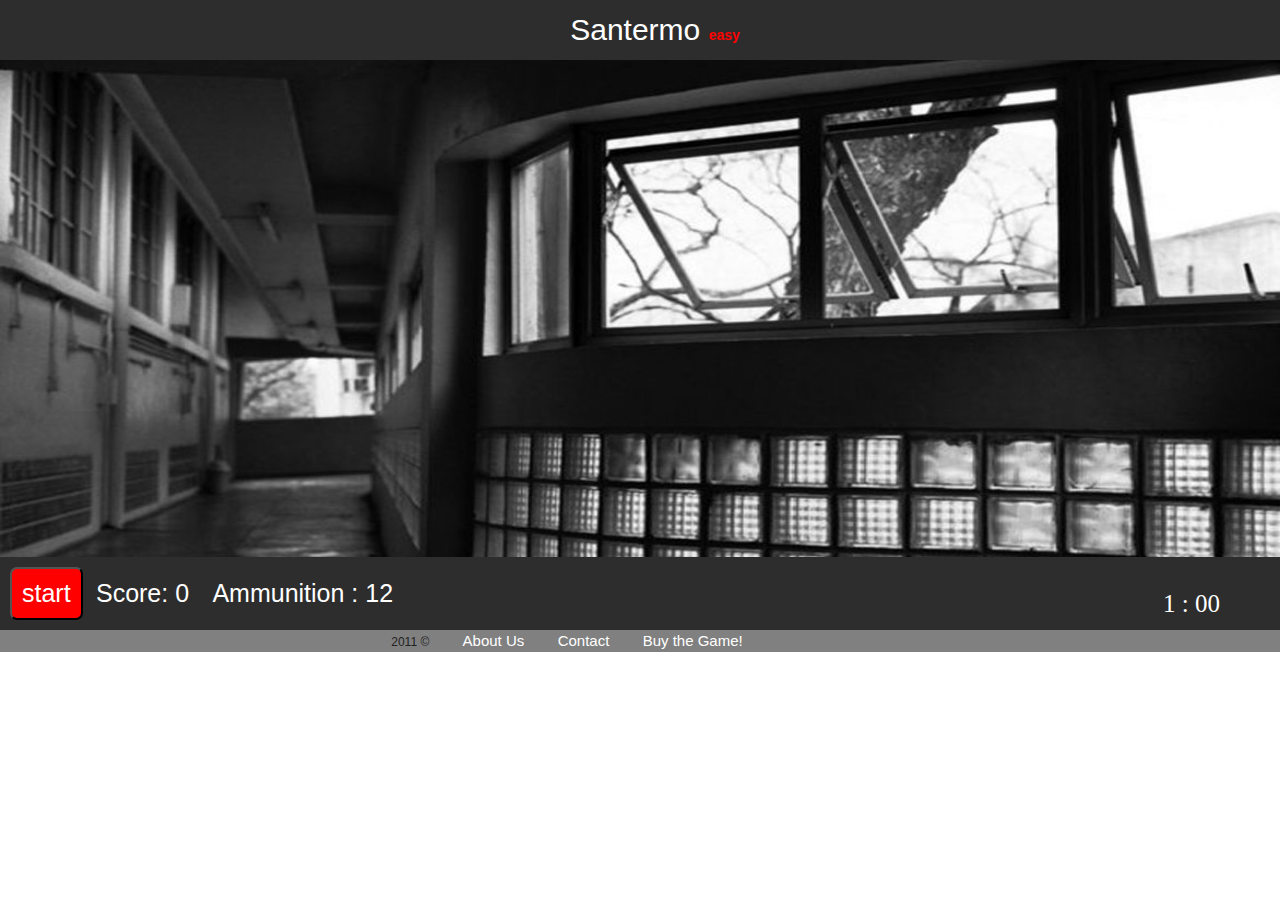
<file: index.html>
<!DOCTYPE html>
<html lang="en">
  <head>
    <meta charset="utf-8">
    <link rel="stylesheet" type="text/css" 
      href="./stylesheets/blueprint/screen.css" media="screen, projection">
    <link rel="stylesheet" type="text/css" 
      href="./stylesheets/blueprint/print.css" media="print"> 
      <!-- [if lt IE 8]>
      <link rel="stylesheet" type="text/css" 
        href="./stylesheet/blueprint/ie.css" media="screen, projection" />
      <![endif]--> 
    <link rel="stylesheet" type="text/css" href="./stylesheets/style.css">
    <script src="./scripts/jquery.js"></script>
    <script src="./scripts/gjs.js"></script>
  </head>
  <body>
    <header id="topbar">
      <h1>Santermo <span id="level">easy</span></h1>
    </header>
    <div class="container">
      <section id="gamearea">
        <table id="maintable">
          <tr id="t1">
          	<td id="t1A"></td>
          	<td id="t1B"></td>
          	<td id="t1C"></td>
          	<td id="t1D"></td>
          	<td id="t1E"></td>
          </tr>

          <tr id="t2">
          	<td id="t2A"></td>
          	<td id="t2B"></td>
          	<td id="t2C"></td>
          	<td id="t2D"></td>
          	<td id="t2E"></td>
          </tr>
        </table>
      </section>
    </div>
    <section id="gamepanel">
      <input type="button" id="start" value="start" />
      <h1>Score: <span id="score">0</span></h1>
      <h1>Ammunition : <span id="ammo">12</span></h1>
      <input type="text" id="time" readonly value="1 : 00" size="6">
    </section>
    <section id="miscpanel">
      <footer>
        <ul>
          <li>2011 &copy;</li>
          <li><a href="#">About Us</a></li>
          <li><a href="#">Contact</a></li>
          <li><a href="#">Buy the Game!</a></li>
        </ul>
      </footer>
    </section>
  </body>
</html>
</file>
<file: stylesheets/blueprint/screen.css>
/* -----------------------------------------------------------------------


 Blueprint CSS Framework 1.0.1
 http://blueprintcss.org

   * Copyright (c) 2007-Present. See LICENSE for more info.
   * See README for instructions on how to use Blueprint.
   * For credits and origins, see AUTHORS.
   * This is a compressed file. See the sources in the 'src' directory.

----------------------------------------------------------------------- */

/* reset.css */
html {margin:0;padding:0;border:0;}
body, div, span, object, iframe, h1, h2, h3, h4, h5, h6, p, blockquote, pre, a, abbr, acronym, address, code, del, dfn, em, img, q, dl, dt, dd, ol, ul, li, fieldset, form, label, legend, table, caption, tbody, tfoot, thead, tr, th, td, article, aside, dialog, figure, footer, header, hgroup, nav, section {margin:0;padding:0;border:0;font-size:100%;font:inherit;vertical-align:baseline;}
article, aside, details, figcaption, figure, dialog, footer, header, hgroup, menu, nav, section {display:block;}
body {line-height:1.5;background:white;}
table {border-collapse:separate;border-spacing:0;}
caption, th, td {text-align:left;font-weight:normal;float:none !important;}
table, th, td {vertical-align:middle;}
blockquote:before, blockquote:after, q:before, q:after {content:'';}
blockquote, q {quotes:"" "";}
a img {border:none;}
:focus {outline:0;}

/* typography.css */
html {font-size:100.01%;}
body {font-size:75%;color:#222;background:#fff;font-family:"Helvetica Neue", Arial, Helvetica, sans-serif;}
h1, h2, h3, h4, h5, h6 {font-weight:normal;color:#111;}
h1 {font-size:3em;line-height:1;margin-bottom:0.5em;}
h2 {font-size:2em;margin-bottom:0.75em;}
h3 {font-size:1.5em;line-height:1;margin-bottom:1em;}
h4 {font-size:1.2em;line-height:1.25;margin-bottom:1.25em;}
h5 {font-size:1em;font-weight:bold;margin-bottom:1.5em;}
h6 {font-size:1em;font-weight:bold;}
h1 img, h2 img, h3 img, h4 img, h5 img, h6 img {margin:0;}
p {margin:0 0 1.5em;}
.left {float:left !important;}
p .left {margin:1.5em 1.5em 1.5em 0;padding:0;}
.right {float:right !important;}
p .right {margin:1.5em 0 1.5em 1.5em;padding:0;}
a:focus, a:hover {color:#09f;}
a {color:#06c;text-decoration:underline;}
blockquote {margin:1.5em;color:#666;font-style:italic;}
strong, dfn {font-weight:bold;}
em, dfn {font-style:italic;}
sup, sub {line-height:0;}
abbr, acronym {border-bottom:1px dotted #666;}
address {margin:0 0 1.5em;font-style:italic;}
del {color:#666;}
pre {margin:1.5em 0;white-space:pre;}
pre, code, tt {font:1em 'andale mono', 'lucida console', monospace;line-height:1.5;}
li ul, li ol {margin:0;}
ul, ol {margin:0 1.5em 1.5em 0;padding-left:1.5em;}
ul {list-style-type:disc;}
ol {list-style-type:decimal;}
dl {margin:0 0 1.5em 0;}
dl dt {font-weight:bold;}
dd {margin-left:1.5em;}
table {margin-bottom:1.4em;width:100%;}
th {font-weight:bold;}
thead th {background:#c3d9ff;}
th, td, caption {padding:4px 10px 4px 5px;}
tbody tr:nth-child(even) td, tbody tr.even td {background:#e5ecf9;}
tfoot {font-style:italic;}
caption {background:#eee;}
.small {font-size:.8em;margin-bottom:1.875em;line-height:1.875em;}
.large {font-size:1.2em;line-height:2.5em;margin-bottom:1.25em;}
.hide {display:none;}
.quiet {color:#666;}
.loud {color:#000;}
.highlight {background:#ff0;}
.added {background:#060;color:#fff;}
.removed {background:#900;color:#fff;}
.first {margin-left:0;padding-left:0;}
.last {margin-right:0;padding-right:0;}
.top {margin-top:0;padding-top:0;}
.bottom {margin-bottom:0;padding-bottom:0;}

/* forms.css */
label {font-weight:bold;}
fieldset {padding:0 1.4em 1.4em 1.4em;margin:0 0 1.5em 0;border:1px solid #ccc;}
legend {font-weight:bold;font-size:1.2em;margin-top:-0.2em;margin-bottom:1em;}
fieldset, #IE8#HACK {padding-top:1.4em;}
legend, #IE8#HACK {margin-top:0;margin-bottom:0;}
input[type=text], input[type=password], input[type=url], input[type=email], input.text, input.title, textarea {background-color:#fff;border:1px solid #bbb;color:#000;}
input[type=text]:focus, input[type=password]:focus, input[type=url]:focus, input[type=email]:focus, input.text:focus, input.title:focus, textarea:focus {border-color:#666;}
select {background-color:#fff;border-width:1px;border-style:solid;}
input[type=text], input[type=password], input[type=url], input[type=email], input.text, input.title, textarea, select {margin:0.5em 0;}
input.text, input.title {width:300px;padding:5px;}
input.title {font-size:1.5em;}
textarea {width:390px;height:250px;padding:5px;}
form.inline {line-height:3;}
form.inline p {margin-bottom:0;}
.error, .alert, .notice, .success, .info {padding:0.8em;margin-bottom:1em;border:2px solid #ddd;}
.error, .alert {background:#fbe3e4;color:#8a1f11;border-color:#fbc2c4;}
.notice {background:#fff6bf;color:#514721;border-color:#ffd324;}
.success {background:#e6efc2;color:#264409;border-color:#c6d880;}
.info {background:#d5edf8;color:#205791;border-color:#92cae4;}
.error a, .alert a {color:#8a1f11;}
.notice a {color:#514721;}
.success a {color:#264409;}
.info a {color:#205791;}

/* grid.css */
.container {width:950px;margin:0 auto;}
.showgrid {background:url(src/grid.png);}
.column, .span-1, .span-2, .span-3, .span-4, .span-5, .span-6, .span-7, .span-8, .span-9, .span-10, .span-11, .span-12, .span-13, .span-14, .span-15, .span-16, .span-17, .span-18, .span-19, .span-20, .span-21, .span-22, .span-23, .span-24 {float:left;margin-right:10px;}
.last {margin-right:0;}
.span-1 {width:30px;}
.span-2 {width:70px;}
.span-3 {width:110px;}
.span-4 {width:150px;}
.span-5 {width:190px;}
.span-6 {width:230px;}
.span-7 {width:270px;}
.span-8 {width:310px;}
.span-9 {width:350px;}
.span-10 {width:390px;}
.span-11 {width:430px;}
.span-12 {width:470px;}
.span-13 {width:510px;}
.span-14 {width:550px;}
.span-15 {width:590px;}
.span-16 {width:630px;}
.span-17 {width:670px;}
.span-18 {width:710px;}
.span-19 {width:750px;}
.span-20 {width:790px;}
.span-21 {width:830px;}
.span-22 {width:870px;}
.span-23 {width:910px;}
.span-24 {width:950px;margin-right:0;}
input.span-1, textarea.span-1, input.span-2, textarea.span-2, input.span-3, textarea.span-3, input.span-4, textarea.span-4, input.span-5, textarea.span-5, input.span-6, textarea.span-6, input.span-7, textarea.span-7, input.span-8, textarea.span-8, input.span-9, textarea.span-9, input.span-10, textarea.span-10, input.span-11, textarea.span-11, input.span-12, textarea.span-12, input.span-13, textarea.span-13, input.span-14, textarea.span-14, input.span-15, textarea.span-15, input.span-16, textarea.span-16, input.span-17, textarea.span-17, input.span-18, textarea.span-18, input.span-19, textarea.span-19, input.span-20, textarea.span-20, input.span-21, textarea.span-21, input.span-22, textarea.span-22, input.span-23, textarea.span-23, input.span-24, textarea.span-24 {border-left-width:1px;border-right-width:1px;padding-left:5px;padding-right:5px;}
input.span-1, textarea.span-1 {width:18px;}
input.span-2, textarea.span-2 {width:58px;}
input.span-3, textarea.span-3 {width:98px;}
input.span-4, textarea.span-4 {width:138px;}
input.span-5, textarea.span-5 {width:178px;}
input.span-6, textarea.span-6 {width:218px;}
input.span-7, textarea.span-7 {width:258px;}
input.span-8, textarea.span-8 {width:298px;}
input.span-9, textarea.span-9 {width:338px;}
input.span-10, textarea.span-10 {width:378px;}
input.span-11, textarea.span-11 {width:418px;}
input.span-12, textarea.span-12 {width:458px;}
input.span-13, textarea.span-13 {width:498px;}
input.span-14, textarea.span-14 {width:538px;}
input.span-15, textarea.span-15 {width:578px;}
input.span-16, textarea.span-16 {width:618px;}
input.span-17, textarea.span-17 {width:658px;}
input.span-18, textarea.span-18 {width:698px;}
input.span-19, textarea.span-19 {width:738px;}
input.span-20, textarea.span-20 {width:778px;}
input.span-21, textarea.span-21 {width:818px;}
input.span-22, textarea.span-22 {width:858px;}
input.span-23, textarea.span-23 {width:898px;}
input.span-24, textarea.span-24 {width:938px;}
.append-1 {padding-right:40px;}
.append-2 {padding-right:80px;}
.append-3 {padding-right:120px;}
.append-4 {padding-right:160px;}
.append-5 {padding-right:200px;}
.append-6 {padding-right:240px;}
.append-7 {padding-right:280px;}
.append-8 {padding-right:320px;}
.append-9 {padding-right:360px;}
.append-10 {padding-right:400px;}
.append-11 {padding-right:440px;}
.append-12 {padding-right:480px;}
.append-13 {padding-right:520px;}
.append-14 {padding-right:560px;}
.append-15 {padding-right:600px;}
.append-16 {padding-right:640px;}
.append-17 {padding-right:680px;}
.append-18 {padding-right:720px;}
.append-19 {padding-right:760px;}
.append-20 {padding-right:800px;}
.append-21 {padding-right:840px;}
.append-22 {padding-right:880px;}
.append-23 {padding-right:920px;}
.prepend-1 {padding-left:40px;}
.prepend-2 {padding-left:80px;}
.prepend-3 {padding-left:120px;}
.prepend-4 {padding-left:160px;}
.prepend-5 {padding-left:200px;}
.prepend-6 {padding-left:240px;}
.prepend-7 {padding-left:280px;}
.prepend-8 {padding-left:320px;}
.prepend-9 {padding-left:360px;}
.prepend-10 {padding-left:400px;}
.prepend-11 {padding-left:440px;}
.prepend-12 {padding-left:480px;}
.prepend-13 {padding-left:520px;}
.prepend-14 {padding-left:560px;}
.prepend-15 {padding-left:600px;}
.prepend-16 {padding-left:640px;}
.prepend-17 {padding-left:680px;}
.prepend-18 {padding-left:720px;}
.prepend-19 {padding-left:760px;}
.prepend-20 {padding-left:800px;}
.prepend-21 {padding-left:840px;}
.prepend-22 {padding-left:880px;}
.prepend-23 {padding-left:920px;}
.border {padding-right:4px;margin-right:5px;border-right:1px solid #ddd;}
.colborder {padding-right:24px;margin-right:25px;border-right:1px solid #ddd;}
.pull-1 {margin-left:-40px;}
.pull-2 {margin-left:-80px;}
.pull-3 {margin-left:-120px;}
.pull-4 {margin-left:-160px;}
.pull-5 {margin-left:-200px;}
.pull-6 {margin-left:-240px;}
.pull-7 {margin-left:-280px;}
.pull-8 {margin-left:-320px;}
.pull-9 {margin-left:-360px;}
.pull-10 {margin-left:-400px;}
.pull-11 {margin-left:-440px;}
.pull-12 {margin-left:-480px;}
.pull-13 {margin-left:-520px;}
.pull-14 {margin-left:-560px;}
.pull-15 {margin-left:-600px;}
.pull-16 {margin-left:-640px;}
.pull-17 {margin-left:-680px;}
.pull-18 {margin-left:-720px;}
.pull-19 {margin-left:-760px;}
.pull-20 {margin-left:-800px;}
.pull-21 {margin-left:-840px;}
.pull-22 {margin-left:-880px;}
.pull-23 {margin-left:-920px;}
.pull-24 {margin-left:-960px;}
.pull-1, .pull-2, .pull-3, .pull-4, .pull-5, .pull-6, .pull-7, .pull-8, .pull-9, .pull-10, .pull-11, .pull-12, .pull-13, .pull-14, .pull-15, .pull-16, .pull-17, .pull-18, .pull-19, .pull-20, .pull-21, .pull-22, .pull-23, .pull-24 {float:left;position:relative;}
.push-1 {margin:0 -40px 1.5em 40px;}
.push-2 {margin:0 -80px 1.5em 80px;}
.push-3 {margin:0 -120px 1.5em 120px;}
.push-4 {margin:0 -160px 1.5em 160px;}
.push-5 {margin:0 -200px 1.5em 200px;}
.push-6 {margin:0 -240px 1.5em 240px;}
.push-7 {margin:0 -280px 1.5em 280px;}
.push-8 {margin:0 -320px 1.5em 320px;}
.push-9 {margin:0 -360px 1.5em 360px;}
.push-10 {margin:0 -400px 1.5em 400px;}
.push-11 {margin:0 -440px 1.5em 440px;}
.push-12 {margin:0 -480px 1.5em 480px;}
.push-13 {margin:0 -520px 1.5em 520px;}
.push-14 {margin:0 -560px 1.5em 560px;}
.push-15 {margin:0 -600px 1.5em 600px;}
.push-16 {margin:0 -640px 1.5em 640px;}
.push-17 {margin:0 -680px 1.5em 680px;}
.push-18 {margin:0 -720px 1.5em 720px;}
.push-19 {margin:0 -760px 1.5em 760px;}
.push-20 {margin:0 -800px 1.5em 800px;}
.push-21 {margin:0 -840px 1.5em 840px;}
.push-22 {margin:0 -880px 1.5em 880px;}
.push-23 {margin:0 -920px 1.5em 920px;}
.push-24 {margin:0 -960px 1.5em 960px;}
.push-1, .push-2, .push-3, .push-4, .push-5, .push-6, .push-7, .push-8, .push-9, .push-10, .push-11, .push-12, .push-13, .push-14, .push-15, .push-16, .push-17, .push-18, .push-19, .push-20, .push-21, .push-22, .push-23, .push-24 {float:left;position:relative;}
div.prepend-top, .prepend-top {margin-top:1.5em;}
div.append-bottom, .append-bottom {margin-bottom:1.5em;}
.box {padding:1.5em;margin-bottom:1.5em;background:#e5eCf9;}
hr {background:#ddd;color:#ddd;clear:both;float:none;width:100%;height:1px;margin:0 0 17px;border:none;}
hr.space {background:#fff;color:#fff;visibility:hidden;}
.clearfix:after, .container:after {content:"\0020";display:block;height:0;clear:both;visibility:hidden;overflow:hidden;}
.clearfix, .container {display:block;}
.clear {clear:both;}
</file>
<file: stylesheets/blueprint/print.css>
/* -----------------------------------------------------------------------


 Blueprint CSS Framework 1.0.1
 http://blueprintcss.org

   * Copyright (c) 2007-Present. See LICENSE for more info.
   * See README for instructions on how to use Blueprint.
   * For credits and origins, see AUTHORS.
   * This is a compressed file. See the sources in the 'src' directory.

----------------------------------------------------------------------- */

/* print.css */
body {line-height:1.5;font-family:"Helvetica Neue", Arial, Helvetica, sans-serif;color:#000;background:none;font-size:10pt;}
.container {background:none;}
hr {background:#ccc;color:#ccc;width:100%;height:2px;margin:2em 0;padding:0;border:none;}
hr.space {background:#fff;color:#fff;visibility:hidden;}
h1, h2, h3, h4, h5, h6 {font-family:"Helvetica Neue", Arial, "Lucida Grande", sans-serif;}
code {font:.9em "Courier New", Monaco, Courier, monospace;}
a img {border:none;}
p img.top {margin-top:0;}
blockquote {margin:1.5em;padding:1em;font-style:italic;font-size:.9em;}
.small {font-size:.9em;}
.large {font-size:1.1em;}
.quiet {color:#999;}
.hide {display:none;}
a:link, a:visited {background:transparent;font-weight:700;text-decoration:underline;}
a:link:after, a:visited:after {content:" (" attr(href) ")";font-size:90%;}
</file>
<file: stylesheets/style.css>
/* Overrides */
header#topbar {
    color: #fff;
    background: #2d2d2d;
    padding: 15px;
    width: 100%;
    text-align:center;
}

header#topbar > h1 {
    font-family: Helvetica;
    font-size: 30px;
    color: #fff;
    display: inline;
}

header span#level {
    color: red;
    font-size: 14px;
    font-weight: bold;
}


table {
    width: 100%;
    height: 100%;
}

table tr {
    height: 2.5in;
    vertical-align: middle;
 }

table td {
    width: 2in;
    vertical-align: middle;
}

tbody, tr, th, td{
    background-color: transparent;
    padding: 0px;
    margin: 0px;    
}

/* A hack to override the zebra styling on tables */
tbody tr:nth-child(even) td, tbody tr.even td{
    background-color:transparent;
}

section#gamepanel {
    background-color: #2d2d2d;
    color: #fff;
    width: 100%;
    padding: 10px;
    border-style: solid;
}

section#gamepanel h1 {
    color: #fff;
    text-align: center;
    display: inline;
    font-size: 25px;
    padding: 10px;
}

section#gamepanel input {
    display: inline;
    font-size: 25px;
    padding: 10px;
}

section#gamepanel input#start {
    border-radius: 7px;
    background-color: red;
    color: white;
}

section#gamepanel input#time {
    background-color: #2d2d2d;
    border-color: #2d2d2d;
    color:white;
    float: right;
    font-family: mono;
}

section#miscpanel {
    text-align: center;
    background-color: grey;
}

section#miscpanel nav, ul, li {
    display: inline;
    padding: 15px;
}

section#miscpanel a {
    text-decoration: none;
    color: white;
    font-size: 15px;
    position-bottom: 10px;
}

section#miscpanel a:hover {
    color: red;
}

img{
    margin-left: auto;
    margin-right: auto;
    height: 90%;
    width: 90%;
}
</file>
